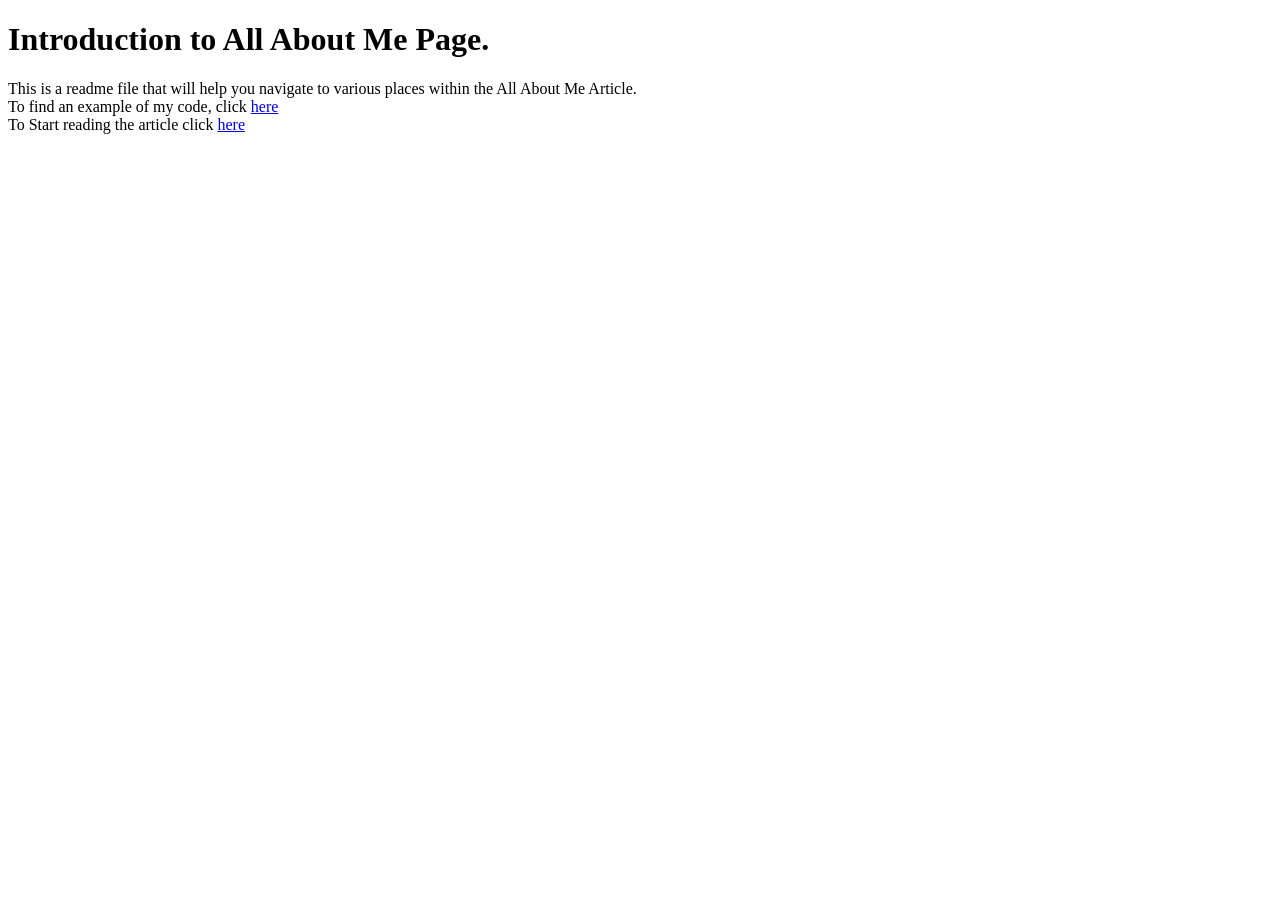
<file: index.html>
<!DOCTYPE html><html><head><meta charset="utf-8"><title>README.md</title><style></style></head><body id="preview">
<h1 class="code-line" data-line-start=0 data-line-end=1><a id="Introduction_to_All_About_Me_Page_0"></a>Introduction to All About Me Page.</h1>
<p class="has-line-data" data-line-start="1" data-line-end="4">This is a readme file that will help you navigate to various places within the All About Me Article.<br>
To find an example of my code, click <a href="./code.html">here</a><br>
To Start reading the article click <a href="./Midterm Project F.md.html">here</a></p>
</body></html>
</file>
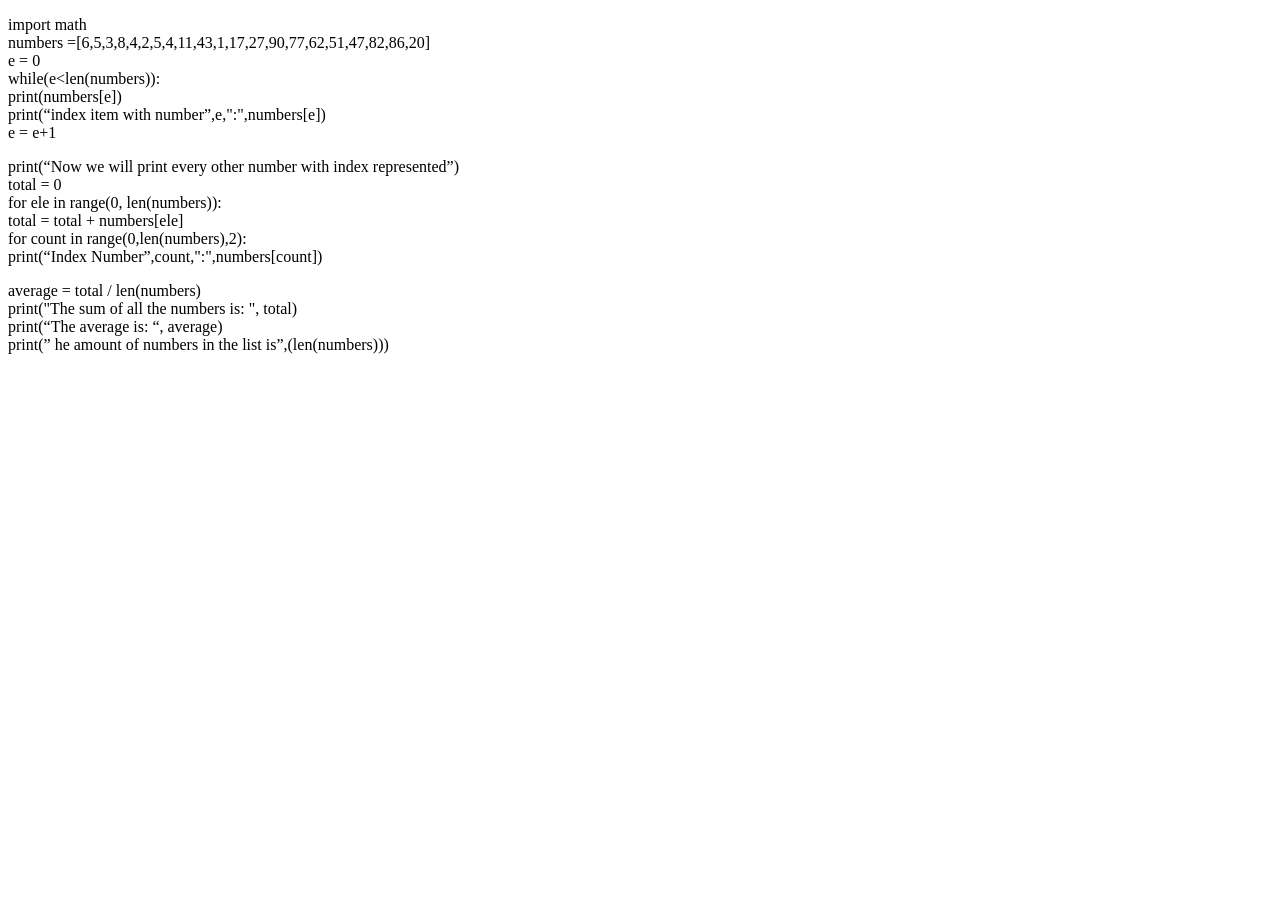
<file: code.html>
<!DOCTYPE html><html><head><meta charset="utf-8"><title>code</title><style></style></head><body id="preview">
<p class="has-line-data" data-line-start="0" data-line-end="7">import math<br>
numbers =[6,5,3,8,4,2,5,4,11,43,1,17,27,90,77,62,51,47,82,86,20]<br>
e = 0<br>
while(e&lt;len(numbers)):<br>
print(numbers[e])<br>
print(“index item with number”,e,&quot;:&quot;,numbers[e])<br>
e = e+1</p>
<p class="has-line-data" data-line-start="8" data-line-end="14">print(“Now we will print every other number with index represented”)<br>
total = 0<br>
for ele in range(0, len(numbers)):<br>
total = total + numbers[ele]<br>
for count in range(0,len(numbers),2):<br>
print(“Index Number”,count,&quot;:&quot;,numbers[count])</p>
<p class="has-line-data" data-line-start="15" data-line-end="19">average = total / len(numbers)<br>
print(&quot;The sum of all the numbers is: &quot;, total)<br>
print(“The average is: “, average)<br>
print(” he amount of numbers in the list is”,(len(numbers)))</p>
</body></html>
</file>
